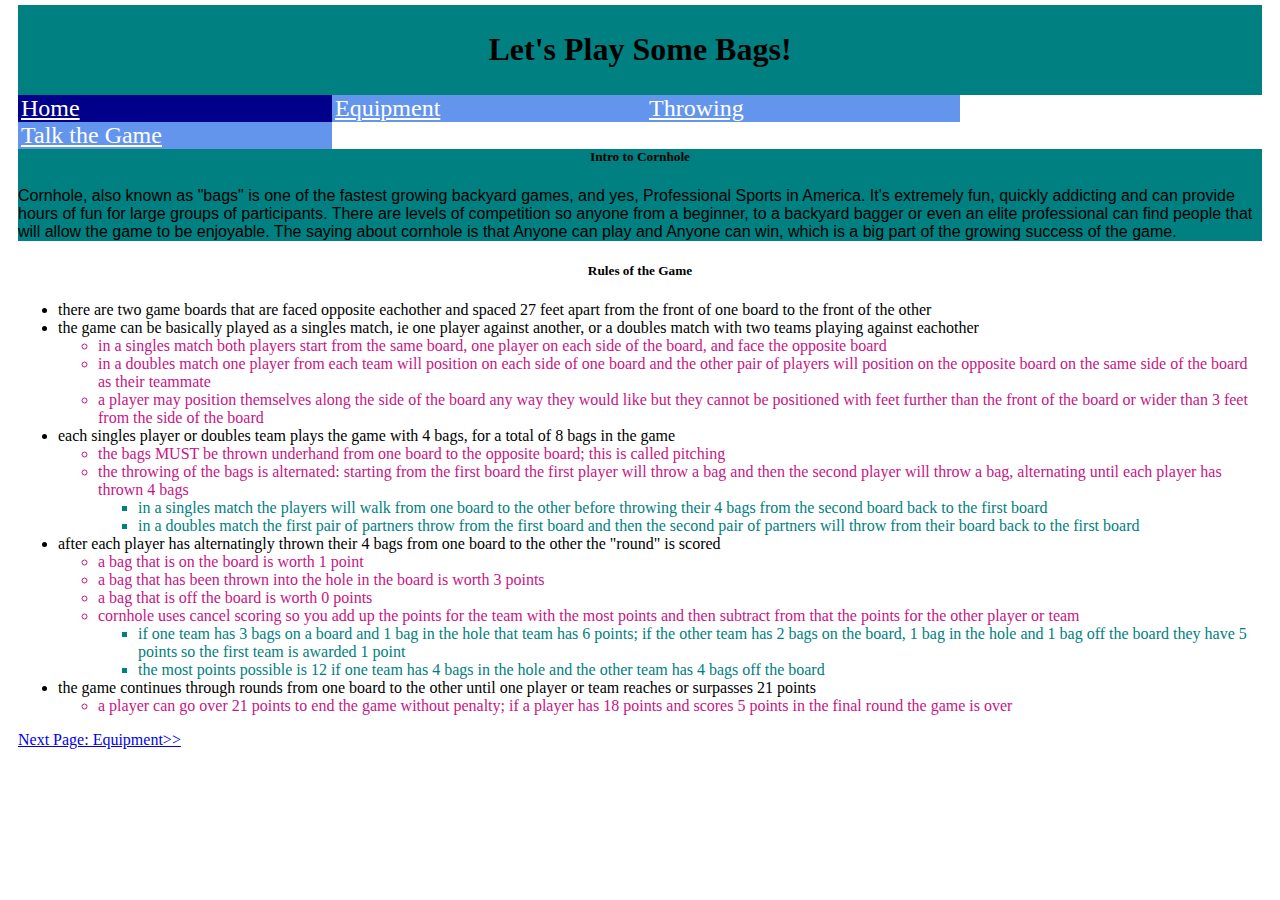
<file: index.html>
<!DOCTYPE html>
<html lang="en">
    <head>
        <meta charset="utf-8">
        <meta name="viewport" content="width=device-width, initial scale=1.0">
        <link rel="stylesheet" href="https://stackpath.bootstrapcdn.com/bootstrap/4.1.1/css/bootstrap.min.css"
            integrity="sha384-WskhaSGFgHYWDcbwN70/dfYBj47jz9qbsMId/iRN3ewGhXQFZCSftd1LZCfmhktB" crossorigin="anonymous">
        <link rel="stylesheet" href="Resources/styles/sstyles.css">
        <title>Introducing Cornhole</title>
    </head>
   
    <body>
        <div class="banner">
            <h1>Let's Play Some Bags!</h1>
        </div>

        <div class="mynav"> 
            <div class="mynavind active">
                <a href="index.html">Home</a>  
            </div>               
            <div class="mynavind">
                <a href="page2.html">Equipment</a>
            </div>                       
            <div class="mynavind">
                <a href="page3.html">Throwing</a>
            </div>                              
            <div class="mynavind">
                <a href="page4.html">Talk the Game</a>  
            </div>                              
        </div>
        
        <div class="pagejump">
            Jumpt to...
            <a href="#rules"> the Rules</a>            
        </div>

        <div class="container-fluid clear" id="intro">
            <div class="row">
                <div class="col-lg-6" id="about">
                    <h5>Intro to Cornhole</h5>
                    <p>Cornhole, also known as "bags" is one of the fastest growing backyard games, and yes, Professional Sports
                    in America.  It's extremely fun, quickly addicting and can provide hours of fun for large groups of participants.
                    There are levels of competition so anyone from a beginner, to a backyard bagger or even an elite professional can find
                    people that will allow the game to be enjoyable.  The saying about cornhole is that Anyone can play and Anyone can win,
                    which is a big part of the growing success of the game.
                    </p> 
                </div>

                <div class="col-lg-6" id="rules">
                    <h5>Rules of the Game</h5>
                    <ul id="listofrules">
                        <li>there are two game boards that are faced opposite eachother and spaced 27 feet apart from the front of one board to the front of the other</li>
                        <li>the game can be basically played as a singles match, ie one player against another, or a doubles match with two teams playing against eachother</li>
                            <ul class="nestedul">
                                <li>in a singles match both players start from the same board, one player on each side of the board, and face the opposite board</li>
                                <li>in a doubles match one player from each team will position on each side of one board and the other pair of players will position on the opposite board on the same side of the board as their teammate</li>
                                <li>a player may position themselves along the side of the board any way they would like but they cannot be positioned with feet further than the front of the board or wider than 3 feet from the side of the board </li>
                            </ul>
                        <li>each singles player or doubles team plays the game with 4 bags, for a total of 8 bags in the game</li>
                            <ul class="nestedul">
                                <li>the bags MUST be thrown underhand from one board to the opposite board; this is called pitching</li>
                                <li>the throwing of the bags is alternated: starting from the first board the first player will throw a bag and then the second player will throw a bag, alternating until each player has thrown 4 bags</li>
                                    <ul class="morenestedul">
                                        <li>in a singles match the players will walk from one board to the other before throwing their 4 bags from the second board back to the first board</li>
                                        <li>in a doubles match the first pair of partners throw from the first board and then the second pair of partners will throw from their board back to the first board</li>
                                    </ul>
                            </ul>
                        <li>after each player has alternatingly thrown their 4 bags from one board to the other the "round" is scored</li>
                            <ul class="nestedul">
                                <li>a bag that is on the board is worth 1 point</li>
                                <li>a bag that has been thrown into the hole in the board is worth 3 points</li>
                                <li>a bag that is off the board is worth 0 points</li>
                                <li>cornhole uses cancel scoring so you add up the points for the team with the most points and then subtract from that the points for the other player or team</li>
                                    <ul class="morenestedul">
                                        <li>if one team has 3 bags on a board and 1 bag in the hole that team has 6 points; if the other team has 2 bags on the board, 1 bag in the hole and 1 bag off the board they have 5 points so the first team is awarded 1 point</li>
                                        <li>the most points possible is 12 if one team has 4 bags in the hole and the other team has 4 bags off the board</li>
                                    </ul>
                            </ul>
                        <li>the game continues through rounds from one board to the other until one player or team reaches or surpasses 21 points</li>
                            <ul class="nestedul">
                                <li>a player can go over 21 points to end the game without penalty; if a player has 18 points and scores 5 points in the final round the game is over</li>
                            </ul>
                    </ul>
                </div>
            </div>
        </div>

        <div class="pagination">
            <a href="page2.html">Next Page: Equipment&gt&gt</a>
        </div>
    </body>
</html>
</file>
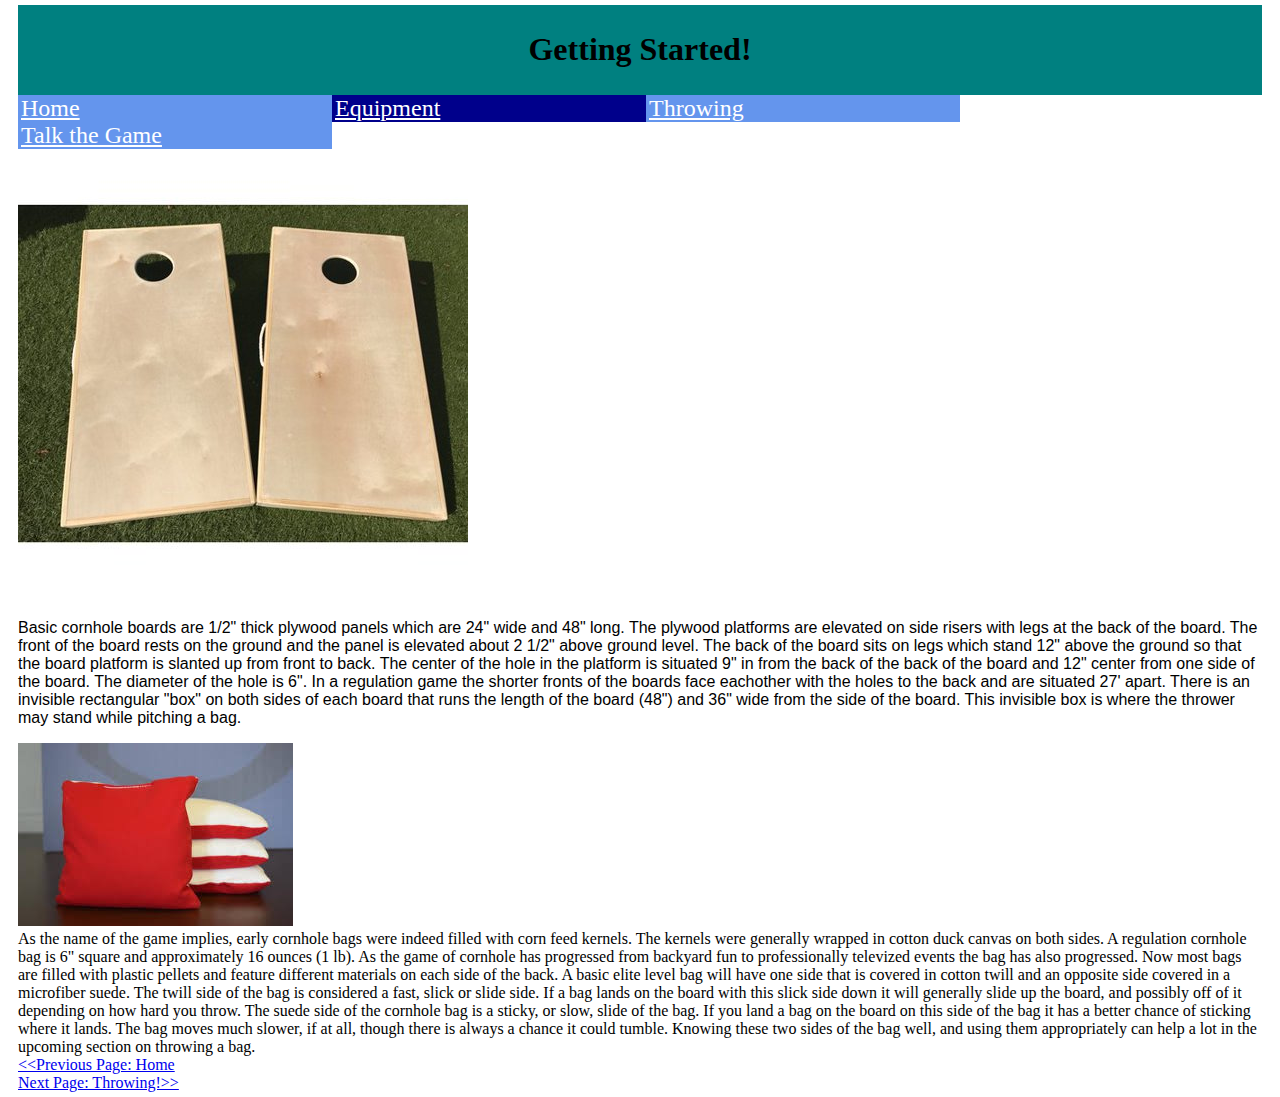
<file: page2.html>
<!DOCTYPE html>
<html lang="en">
    <head>
        <meta charset="utf-8">
        <meta name="viewport" content="width=device-width, initial scale=1.0">
        <link rel="stylesheet" href="https://stackpath.bootstrapcdn.com/bootstrap/4.1.1/css/bootstrap.min.css"
            integrity="sha384-WskhaSGFgHYWDcbwN70/dfYBj47jz9qbsMId/iRN3ewGhXQFZCSftd1LZCfmhktB" crossorigin="anonymous">
        <link rel="stylesheet" href="Resources/styles/sstyles.css">
        <title>Cornhole Equipment</title>
    </head>

    <body>
        <div class="banner">
            <h1>Getting Started!</h1>
        </div>

        <div class="mynav"> 
            <div class="mynavind">
                <a href="index.html">Home</a>  
            </div>               
            <div class="mynavind active">
                <a href="page2.html">Equipment</a>
            </div>                       
            <div class="mynavind">
                <a href="page3.html">Throwing</a>
            </div>                              
            <div class="mynavind">
                <a href="page4.html">Talk the Game</a>  
            </div>                              
        </div>
        
        <div class="pagejump">
            Jump to...
            <a href="#bagdescrip">BAGS!</a>                    
        </div>

        <div class="container clear" id="boarddescrip">
            <div class="row">
                <div class="col-3">
                    <img src="Resources/images/boards.jpg" class="img-fluid">
                </div>  
                <div class="col-9">
                    <p id="boarddescrip">
                        Basic cornhole boards are 1/2" thick plywood panels which are 24" wide and 48" long.  The plywood platforms are elevated on side risers with legs at the back of the board.
                        The front of the board rests on the ground and the panel is elevated about 2 1/2" above ground level.  The back of the board sits on legs which stand 12" above the ground
                        so that the board platform is slanted up from front to back.  The center of the hole in the platform is situated 9" in from the back of the back of the board and 12" center from one side of the board.
                        The diameter of the hole is 6".

                        In a regulation game the shorter fronts of the boards face eachother with the holes to the back and are situated 27' apart.  There is an invisible rectangular "box" on both sides of each board that runs the length of the board (48") 
                        and 36" wide from the side of the board.  This invisible box is where the thrower may stand while pitching a bag.
                    </p>
                </div> 
            </div>
        </div>
        <div class="container" id="bagdescrip">
            <div class="row">
                <div class="col-3">
                    <img src="Resources/images/bags.jpg" class="img-fluid">
                </div>
                <div class="col-9">
                    As the name of the game implies, early cornhole bags were indeed filled with corn feed kernels.  The kernels were generally wrapped in cotton duck canvas on both sides.
                    A regulation cornhole bag is 6" square and approximately 16 ounces (1 lb).  As the game of cornhole has progressed from backyard fun to professionally televized events the bag
                    has also progressed.  Now most bags are filled with plastic pellets and feature different materials on each side of the back.  A basic elite level bag will have one side that is covered in 
                    cotton twill and an opposite side covered in a microfiber suede.  The twill side of the bag is considered a fast, slick or slide side.  If a bag lands on the board with this slick side down it will
                    generally slide up the board, and possibly off of it depending on how hard you throw.  The suede side of the cornhole bag is a sticky, or slow, slide of the bag.  If you land a bag on the board on this
                    side of the bag it has a better chance of sticking where it lands.  The bag moves much slower, if at all, though there is always a chance it could tumble.  Knowing these two sides of the bag well, and using
                    them appropriately can help a lot in the upcoming section on throwing a bag.
                </div>                
            </div>
        </div>

        <div class="pagination">
            <div class="container">
                <div class="row">
                    <div class="col">
                        <a href="index.html">&lt&ltPrevious Page: Home</a>
                    </div>
                    <div class="col">
                        <a href="page3.html">Next Page: Throwing!&gt&gt</a>
                    </div>
                </div>
            </div>            
        </div>
    </body>
</file>
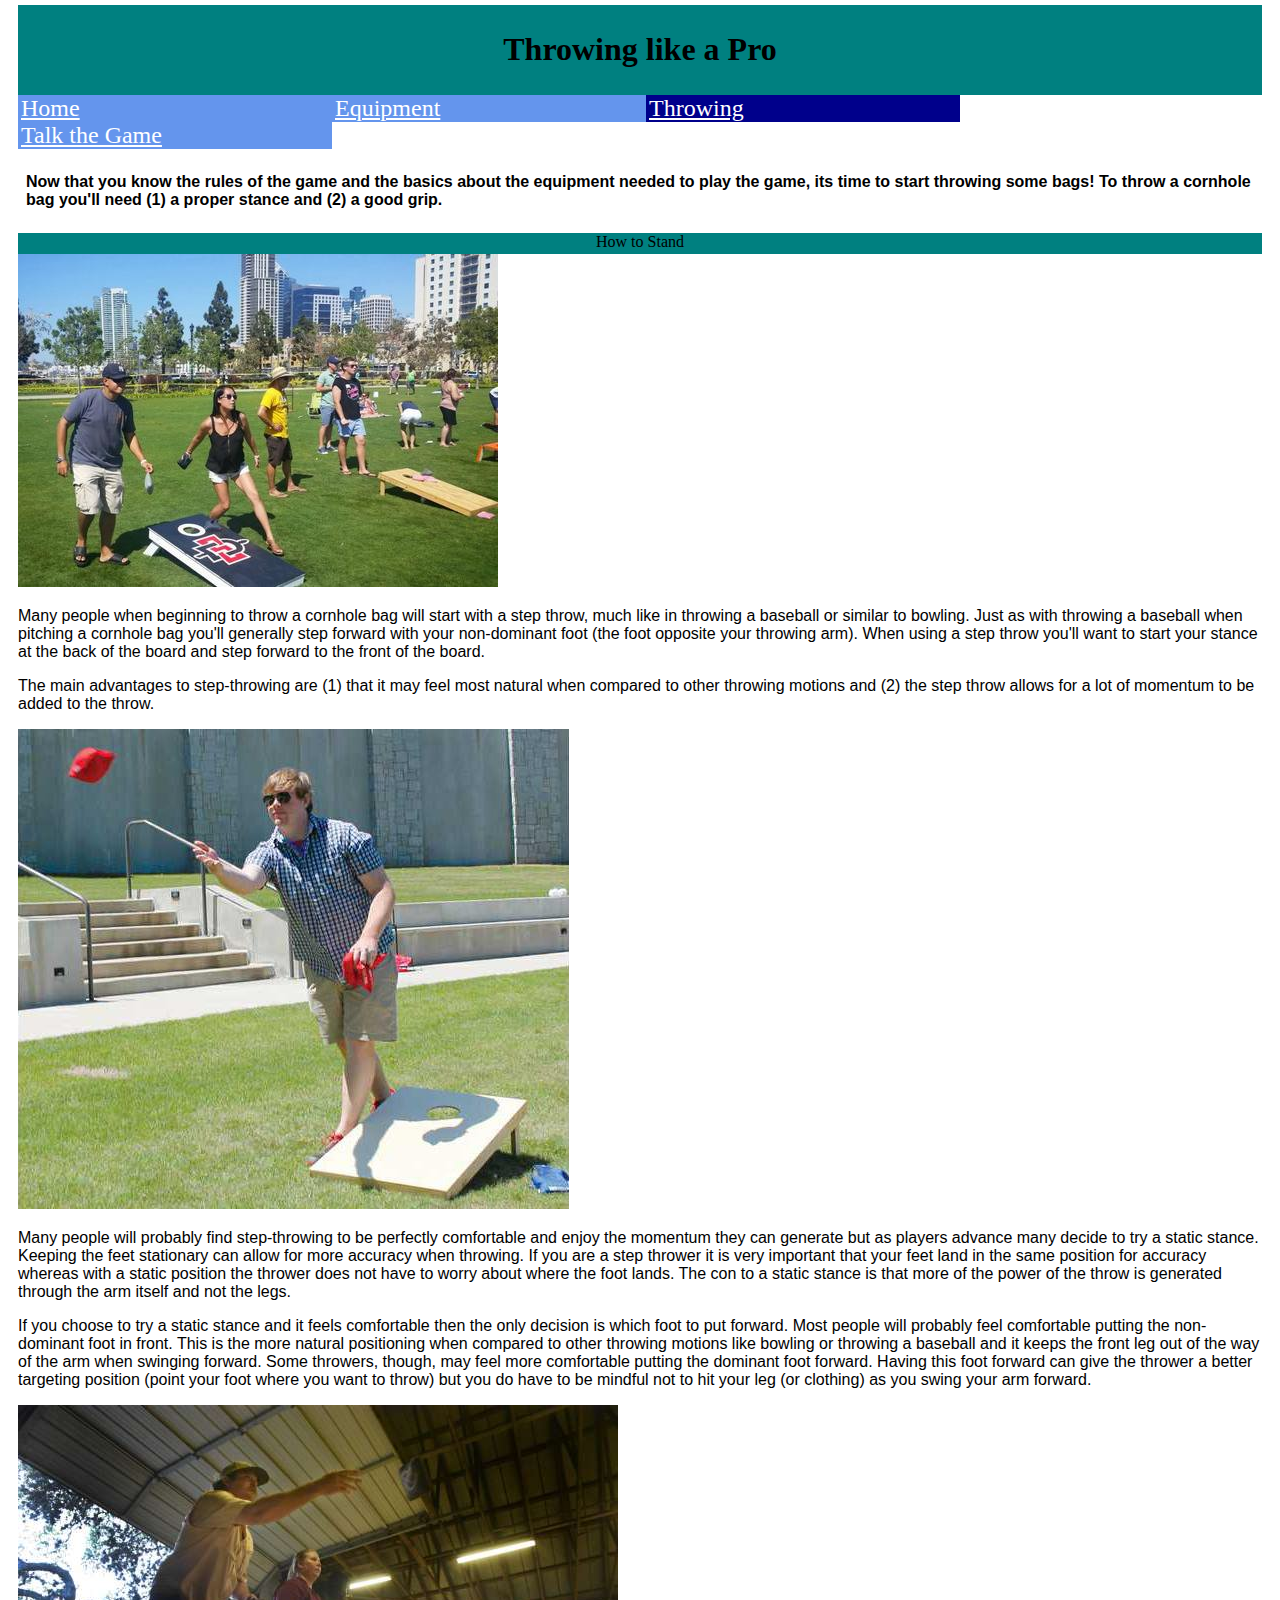
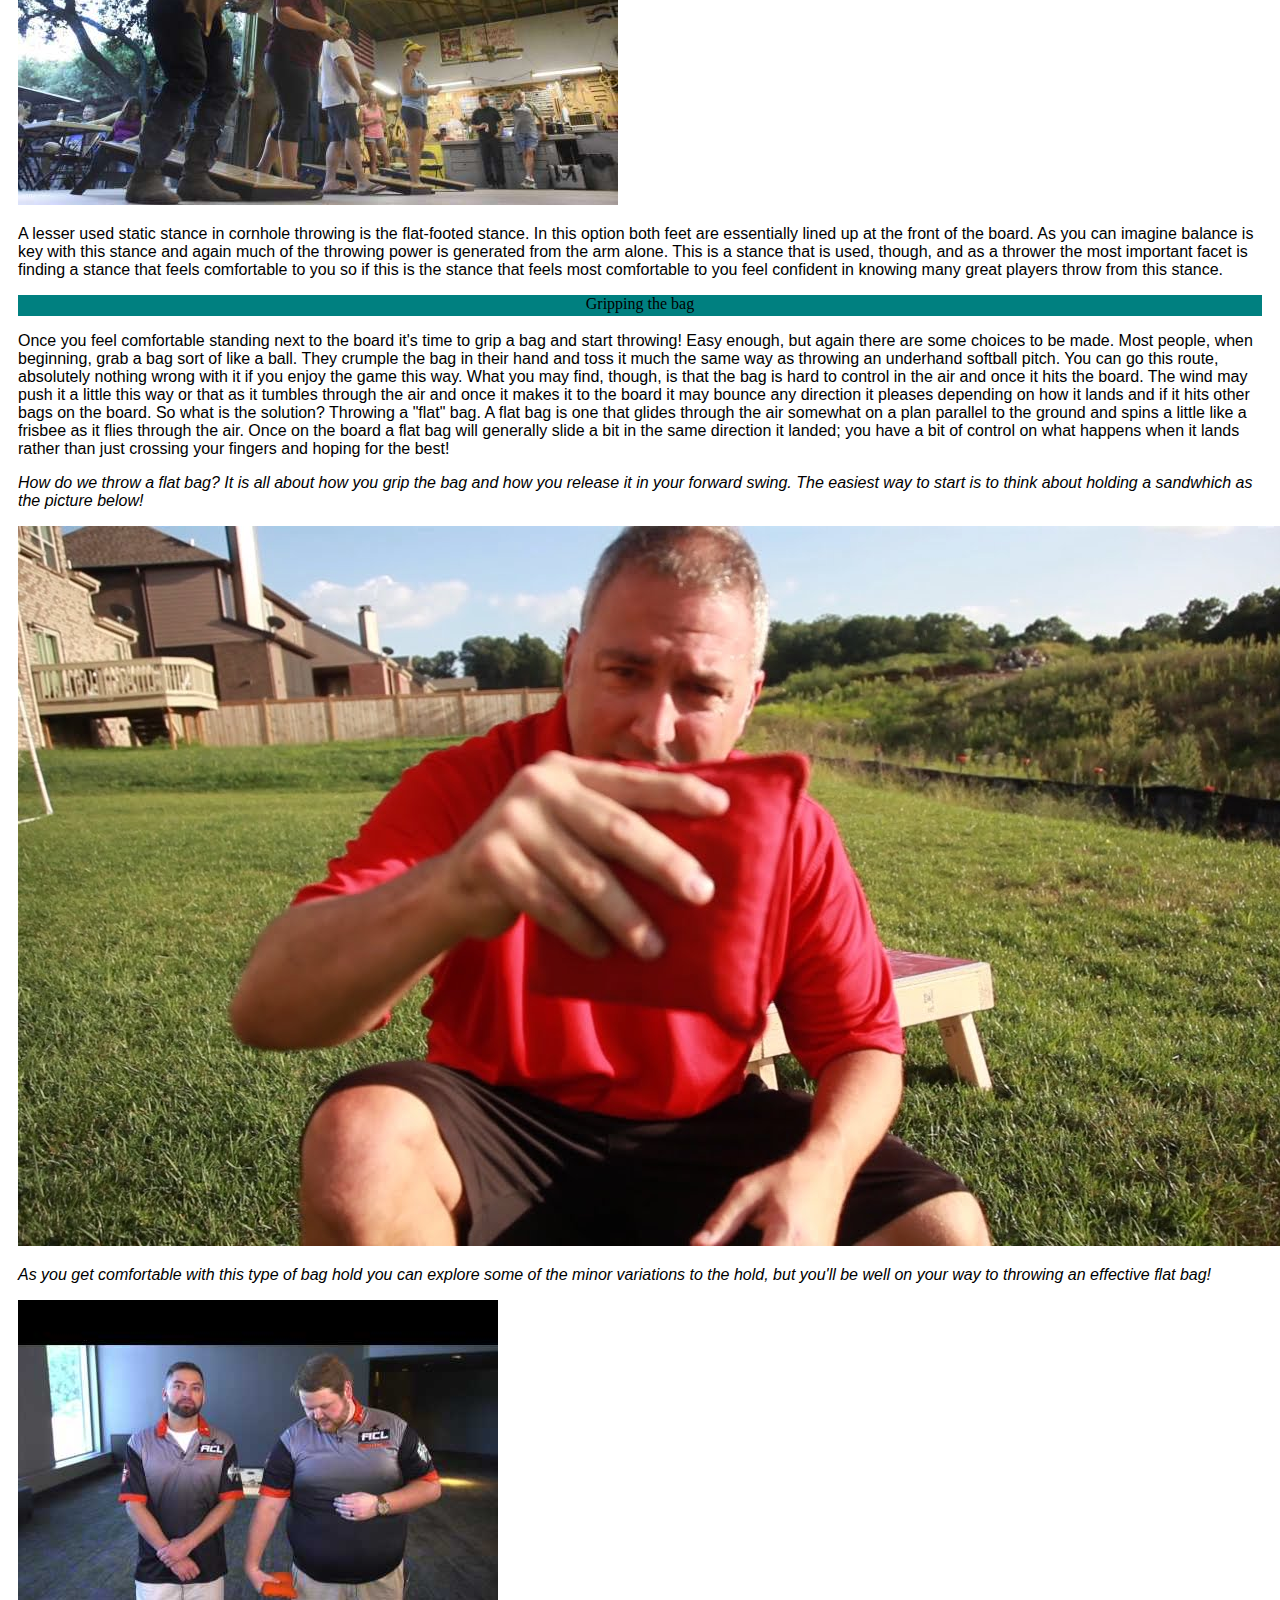
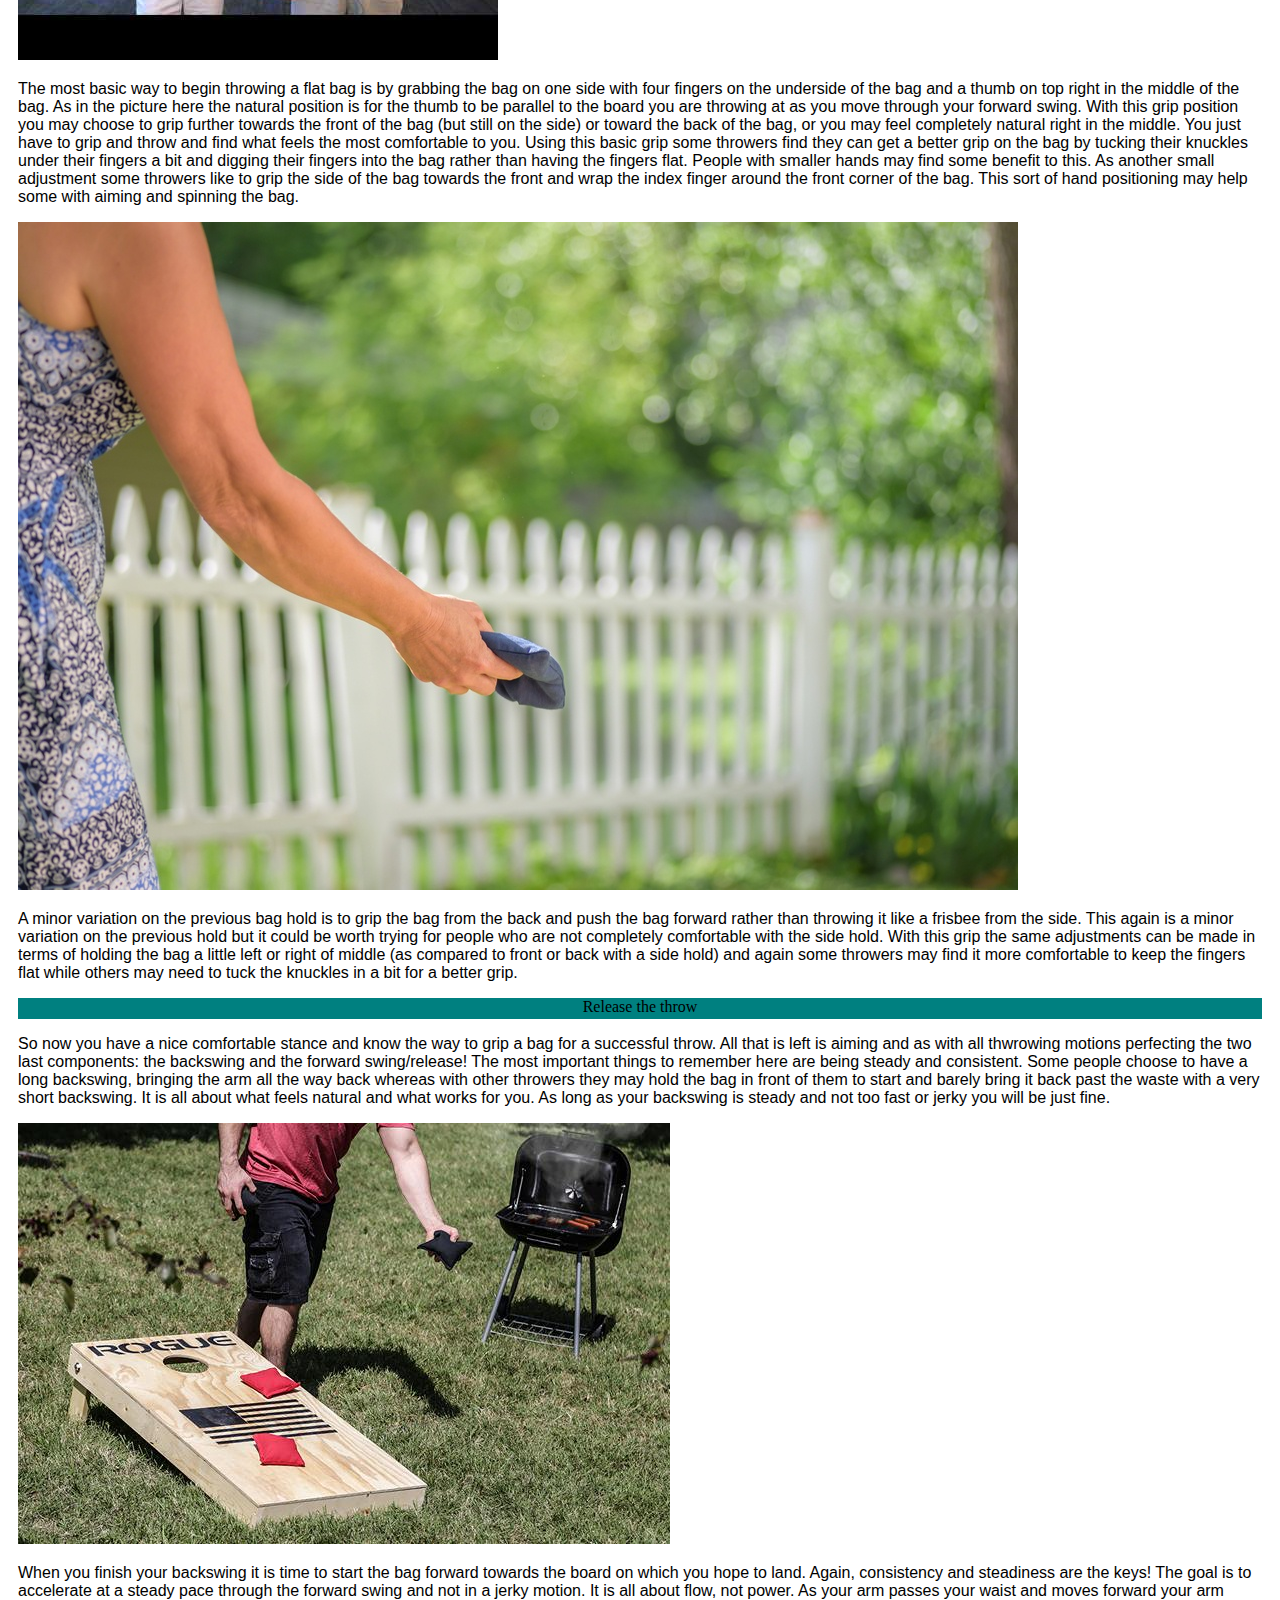
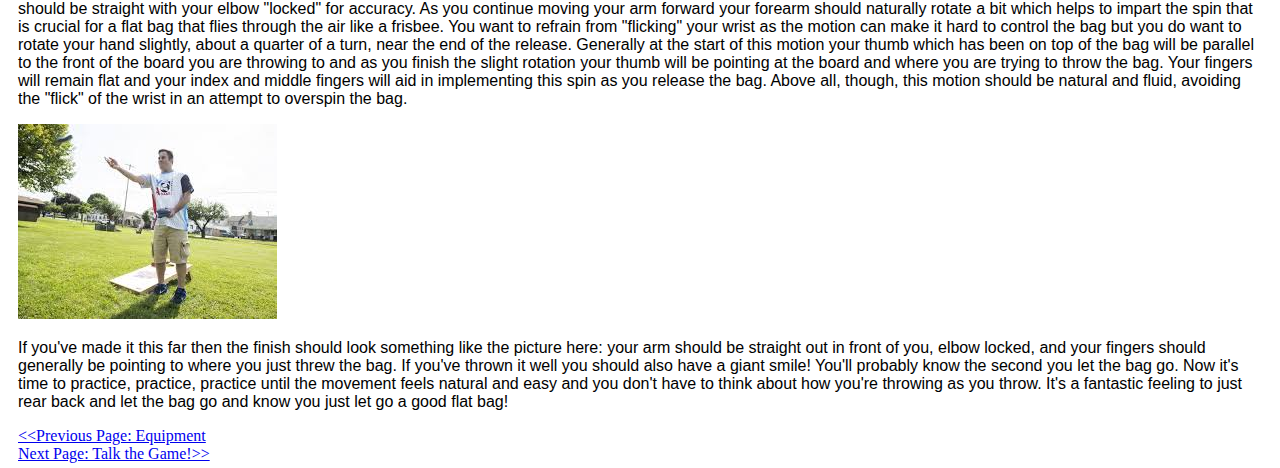
<file: page3.html>
<!DOCTYPE html>
<html lang="en">
    <head>
        <meta charset="utf-8">
        <meta name="viewport" content="width=device-width, initial scale=1.0">
        <link rel="stylesheet" href="https://stackpath.bootstrapcdn.com/bootstrap/4.1.1/css/bootstrap.min.css"
            integrity="sha384-WskhaSGFgHYWDcbwN70/dfYBj47jz9qbsMId/iRN3ewGhXQFZCSftd1LZCfmhktB" crossorigin="anonymous">
        <link rel="stylesheet" href="Resources/styles/sstyles.css">

        <title>Throwing a Cornhole Bag</title>
    </head>
    
    <body>
        <div class="banner">
            <h1>Throwing like a Pro</h1>
        </div>

        <div class="mynav"> 
            <div class="mynavind">
                <a href="index.html">Home</a>  
            </div>               
            <div class="mynavind">
                <a href="page2.html">Equipment</a>
            </div>                       
            <div class="mynavind active">
                <a href="page3.html">Throwing</a>
            </div>                              
            <div class="mynavind">
                <a href="page4.html">Talk the Game</a>  
            </div>                              
        </div>

        <div class="pagejump">
            Jump to...
            <a href="#grip">Grabbing the Bag</a>
            <a href="#release">Finish the Throw</a>                    
        </div>

        <div class="clear pintro" id="throwintro">
            <p> 
                Now that you know the rules of the game and the basics about the equipment needed to play the game, its time to start throwing some bags!
                To throw a cornhole bag you'll need (1) a proper stance and (2) a good grip.
            </p>
        </div>
                    
        <div class="container">
            <div class="row">
                <div class="col-sm-12 col-lg-4" id="stance">
                    <div class="sectitle">How to Stand</div>
                    <img src="Resources/images/step throw.jpg" class="img-fluid">
                    <p>
                        Many people when beginning to throw a cornhole bag will start with a step throw, much like in throwing a baseball or similar to bowling.
                        Just as with throwing a baseball when pitching a cornhole bag you'll generally step forward with your non-dominant foot (the foot opposite your throwing arm).
                        When using a step throw you'll want to start your stance at the back of the board and step forward to the front of the board.
                    </p>
                    <p>
                         The main advantages to step-throwing are (1) that it may feel most natural when compared to other throwing motions and (2) the step throw allows for a lot of momentum to be added to the throw.
                    </p>
                    <img src="Resources/images/front-footed.jpg" class="img-fluid">
                    <p>
                        Many people will probably find step-throwing to be perfectly comfortable and enjoy the momentum they can generate but as players advance many decide to try a static stance.
                        Keeping the feet stationary can allow for more accuracy when throwing.  If you are a step thrower it is very important that your feet land in the same position for accuracy whereas with a static position 
                        the thrower does not have to worry about where the foot lands.  The con to a static stance is that more of the power of the throw is generated through the arm itself and not the legs.
                    </p>
                    <p>
                        If you choose to try a static stance and it feels comfortable then the only decision is which foot to put forward.  Most people will probably feel comfortable putting the non-dominant foot in front.
                        This is the more natural positioning when compared to other throwing motions like bowling or throwing a baseball and it keeps the front leg out of the way of the arm when swinging forward.
                        Some throwers, though, may feel more comfortable putting the dominant foot forward.  Having this foot forward can give the thrower a better targeting position (point your foot where you want to throw) but
                        you do have to be mindful not to hit your leg (or clothing) as you swing your arm forward.
                    </p>
                    <img src="Resources/images/flat-footed.jpg" class="img-fluid">
                    <p>
                        A lesser used static stance in cornhole throwing is the flat-footed stance.  In this option both feet are essentially lined up at the front of the board.  As you can imagine balance is key with this stance
                        and again much of the throwing power is generated from the arm alone.  This is a stance that is used, though, and as a thrower the most important facet is finding a stance that feels comfortable to you so if this 
                        is the stance that feels most comfortable to you feel confident in knowing many great players throw from this stance.
                    </p>
                </div>
                <div class="col-sm-12 col-lg-4" id="grip">
                    <div class="sectitle">Gripping the bag</div>
                    <p> 
                        Once you feel comfortable standing next to the board it's time to grip a bag and start throwing!  Easy enough, but again there are some choices to be made.
                        Most people, when beginning, grab a bag sort of like a ball.  They crumple the bag in their hand and toss it much the same way as throwing an underhand softball pitch.
                        You can go this route, absolutely nothing wrong with it if you enjoy the game this way.  What you may find, though, is that the bag is hard to control in the air and once it hits the board.
                        The wind may push it a little this way or that as it tumbles through the air and once it makes it to the board it may bounce any direction it pleases depending on how it lands and if it hits other
                        bags on the board.  So what is the solution?  Throwing a "flat" bag.  A flat bag is one that glides through the air somewhat on a plan parallel to the ground and spins a little like a frisbee as it flies through
                        the air.  Once on the board a flat bag will generally slide a bit in the same direction it landed; you have a bit of control on what happens when it lands rather than just crossing your fingers and hoping
                        for the best!
                    </p>
                    <p class="psub">
                        How do we throw a flat bag?  It is all about how you grip the bag and how you release it in your forward swing.  The easiest way to start is to think about holding a sandwhich as the picture below!
                    </p>
                    <img src="Resources/images/bag hold.jpg" class="img-fluid">  
                    <p class="psub">
                        As you get comfortable with this type of bag hold you can explore some of the minor variations to the hold, but you'll be well on your way to throwing an effective flat bag!
                    </p>
                    <img src="Resources/images/bag side hold.jpg" class="img-fluid">
                    <p>
                        The most basic way to begin throwing a flat bag is by grabbing the bag on one side with four fingers on the underside of the bag and a thumb on top right in the middle of the bag.  As in the picture here
                        the natural position is for the thumb to be parallel to the board you are throwing at as you move through your forward swing.  With this grip position you may choose to grip further towards the front of the bag (but still on the side)
                        or toward the back of the bag, or you may feel completely natural right in the middle.  You just have to grip and throw and find what feels the most comfortable to you.  Using this basic grip some throwers find they can get a better grip
                        on the bag by tucking their knuckles under their fingers a bit and digging their fingers into the bag rather than having the fingers flat.  People with smaller hands may find some benefit to this.  As another small adjustment some throwers like
                        to grip the side of the bag towards the front and wrap the index finger around the front corner of the bag.  This sort of hand positioning may help some with aiming and spinning the bag.
                    </p>
                    <img src="Resources/images/bag hold 2.jpg" class="img-fluid">
                    <p>
                        A minor variation on the previous bag hold is to grip the bag from the back and push the bag forward rather than throwing it like a frisbee from the side.
                        This again is a minor variation on the previous hold but it could be worth trying for people who are not completely comfortable with the side hold.
                        With this grip the same adjustments can be made in terms of holding the bag a little left or right of middle (as compared to front or back with a side hold) and again
                        some throwers may find it more comfortable to keep the fingers flat while others may need to tuck the knuckles in a bit for a better grip.
                    </p>
                </div>

                <div class="col-sm-12 col-lg-4" id="release">
                    <div class="sectitle">Release the throw</div>
                    <p>
                    So now you have a nice comfortable stance and know the way to grip a bag for a successful throw.  All that is left is aiming and as with all thwrowing motions perfecting the two last components:
                    the backswing and the forward swing/release!  The most important things to remember here are being steady and consistent.  Some people choose to have a long backswing, bringing the arm all the way back
                    whereas with other throwers they may hold the bag in front of them to start and barely bring it back past the waste with a very short backswing.  It is all about what feels natural and what works for you.
                    As long as your backswing is steady and not too fast or jerky you will be just fine.
                    </p>
                    <img src="Resources/images/release.jpg" class="img-fluid">
                    <p>
                        When you finish your backswing it is time to start the bag forward towards the board on which you hope to land.  Again, consistency and steadiness are the keys!  The goal is to accelerate at a steady pace
                        through the forward swing and not in a jerky motion.  It is all about flow, not power.  As your arm passes your waist and moves forward your arm should be straight with your elbow "locked" for accuracy.  As you continue
                        moving your arm forward your forearm should naturally rotate a bit which helps to impart the spin that is crucial for a flat bag that flies through the air like a frisbee.  You want to refrain from "flicking" your wrist as 
                        the motion can make it hard to control the bag but you do want to rotate your hand slightly, about a quarter of a turn, near the end of the release.  Generally at the start of this motion your thumb which has been on top of the bag 
                        will be parallel to the front of the board you are throwing to and as you finish the slight rotation your thumb will be pointing at the board and where you are trying to throw the bag.  Your fingers will remain flat and your index and 
                        middle fingers will aid in implementing this spin as you release the bag.  Above all, though, this motion should be natural and fluid, avoiding the "flick" of the wrist in an attempt to overspin the bag.
                    </p>
                    <img src="Resources/images/throwing finish.jpg" class="img-fluid">
                    <p>
                        If you've made it this far then the finish should look something like the picture here:  your arm should be straight out in front of you, elbow locked, and your fingers should generally be pointing to where you just threw the bag.  If you've 
                        thrown it well you should also have a giant smile!  You'll probably know the second you let the bag go.  Now it's time to practice, practice, practice until the movement feels natural and easy and you don't have to think about how you're throwing 
                        as you throw.  It's a fantastic feeling to just rear back and let the bag go and know you just let go a good flat bag!
                    </p>
                </div>
            </div>        
        </div>
        
        <div class="pagination">
            <div class="container">
                <div class="row">
                    <div class="col">
                        <a href="page2.html">&lt&ltPrevious Page: Equipment</a>
                    </div>
                    <div class="col">
                        <a href="page4.html">Next Page: Talk the Game!&gt&gt</a>
                    </div>
                </div>
            </div>            
        </div>
    </body>
</file>
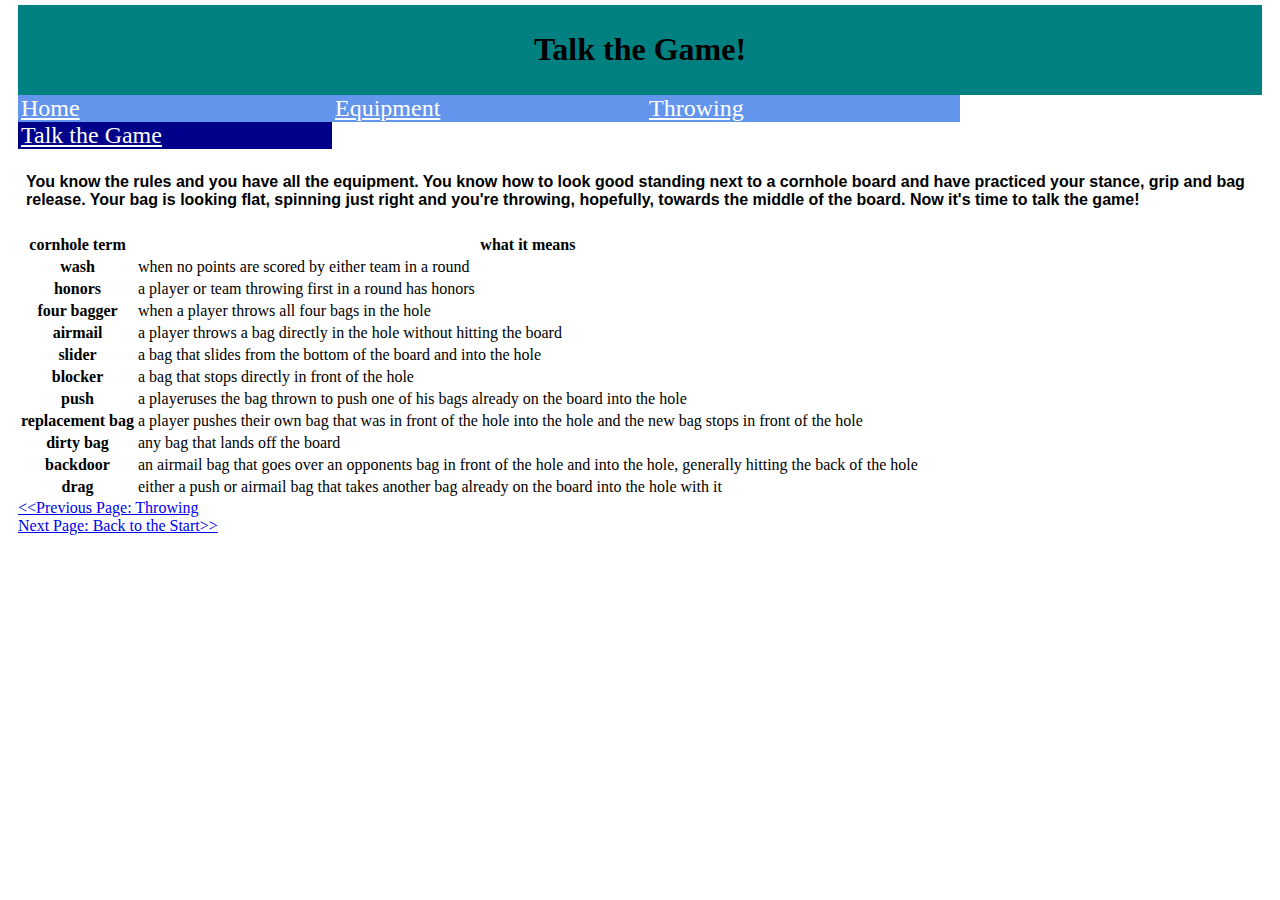
<file: page4.html>
<!DOCTYPE html>
<html lang="en">
    <head>
        <meta charset="utf-8">
        <meta name="viewport" content="width=device-width, initial scale=1.0">
        <link rel="stylesheet" href="https://stackpath.bootstrapcdn.com/bootstrap/4.1.1/css/bootstrap.min.css"
            integrity="sha384-WskhaSGFgHYWDcbwN70/dfYBj47jz9qbsMId/iRN3ewGhXQFZCSftd1LZCfmhktB" crossorigin="anonymous">
        <link rel="stylesheet" href="Resources/styles/sstyles.css">

        <title>Talking the Game</title>
    </head>

    <body>
        <div class="banner">
            <h1>Talk the Game!</h1>
        </div>

        <div class="mynav"> 
            <div class="mynavind">
                <a href="index.html">Home</a>  
            </div>               
            <div class="mynavind">
                <a href="page2.html">Equipment</a>
            </div>                       
            <div class="mynavind">
                <a href="page3.html">Throwing</a>
            </div>                              
            <div class="mynavind active">
                <a href="page4.html">Talk the Game</a>  
            </div>                              
        </div>

        <div class="clear pintro">
            <p>
                You know the rules and you have all the equipment.  You know how to look good standing next to a cornhole board and have practiced
                your stance, grip and bag release.  Your bag is looking flat, spinning just right and you're throwing, hopefully, towards the middle of the board.
                Now it's time to talk the game!
            </p> 
        </div>

        <div class="container">
            <div class="row">
                <div class="col-8 offset-2">
                    <table class="table">
                        <thead class="thead-light">
                            <tr>
                                <th scope="col">cornhole term</th>
                                <th scope="col">what it means</th>
                            </tr>
                        </thead>
                        <tbody>
                            <tr>
                                <th scope="row">wash</th>
                                <td>when no points are scored by either team in a round</td>
                            </tr>
                            <tr>
                                <th scope="row">honors</th>
                                <td>a player or team throwing first in a round has honors</td>
                            </tr>
                            <tr>
                                <th scope="row">four bagger</th>
                                <td>when a player throws all four bags in the hole</td>
                            </tr>
                            <tr>
                                <th scope="row">airmail</th>
                                <td>a player throws a bag directly in the hole without hitting the board</td>
                            </tr>
                            <tr>
                                <th scope="row">slider</th>
                                <td>a bag that slides from the bottom of the board and into the hole</td>
                            </tr>
                            <tr>
                                <th scope="row">blocker</th>
                                <td>a bag that stops directly in front of the hole</td>
                            </tr>
                            <tr>
                                <th scope="row">push</th>
                                <td>a playeruses the bag thrown to push one of his bags already on the board into the hole</td>
                            </tr>
                            <tr>
                                <th scope="row">replacement bag</th>
                                <td>a player pushes their own bag that was in front of the hole into the hole and the new bag stops in front of the hole</td>
                            </tr>
                            <tr>
                                <th scope="row">dirty bag</th>
                                <td>any bag that lands off the board</td>
                            </tr>
                            <tr>
                                <th scope="row">backdoor</th>
                                <td>an airmail bag that goes over an opponents bag in front of the hole and into the hole, generally hitting the back of the hole</td>
                            </tr>
                            <tr>
                                <th scope="row">drag</th>
                                <td>either a push or airmail bag that takes another bag already on the board into the hole with it</td>
                            </tr>
                        </tbody>
                    </table>
                </div>
            </div>
        </div>

        <div class="pagination">
            <div class="container">
                <div class="row">
                    <div class="col">
                        <a href="page3.html">&lt&ltPrevious Page: Throwing</a>
                    </div>
                    <div class="col">
                        <a href="index.html">Next Page: Back to the Start&gt&gt</a>
                    </div>
                </div>
            </div>            
        </div>        
    </body>
</file>
<file: Resources/styles/sstyles.css>
.psub, .pintro, p {
  font-family: Arial, Helvetica, sans-serif;
  font-size: 0.8rem;
}

@media (min-width: 992px) {
  .mynav a {
    font-size: 1.5rem !important;
  }

  .pagejump {
    display: none;
  }

  .psub, .pintro, p {
    font-size: 1rem;
  }

  .clear {
    clear: both;
  }
}
body {
  margin: 5px 18px;
}

.banner {
  background-color: teal;
  text-align: center;
  padding: 5px 18px;
}

.mynav {
  background-color: cornflowerblue;
  font-size: 0.7rem;
  margin: 0px 0px 8px 0px;
}
.mynav a {
  color: white;
}
.mynav .active {
  background-color: darkblue;
}

.mynavind {
  width: 25%;
  background-color: cornflowerblue;
  float: left;
  padding-left: 3px;
}

#about {
  background-color: teal;
}

.pagejump {
  clear: both;
  font-size: 0.75rem;
  text-align: center;
}
.pagejump a:hover {
  color: mediumvioletred;
}

.row h5 {
  text-align: center;
}

.nestedul {
  color: mediumvioletred;
}

.morenestedul {
  color: teal;
}

.pagination {
  width: 100%;
}
.pagination a {
  margin: auto;
  text-align: center;
}
.pagination a:hover {
  color: mediumvioletred;
}

.sectitle {
  background-color: teal;
  text-align: center;
  padding-bottom: 3px;
}

.pintro {
  font-weight: bold;
  padding: 8px;
}

.psub {
  font-style: italic;
}

/*# sourceMappingURL=sstyles.css.map */
</file>
